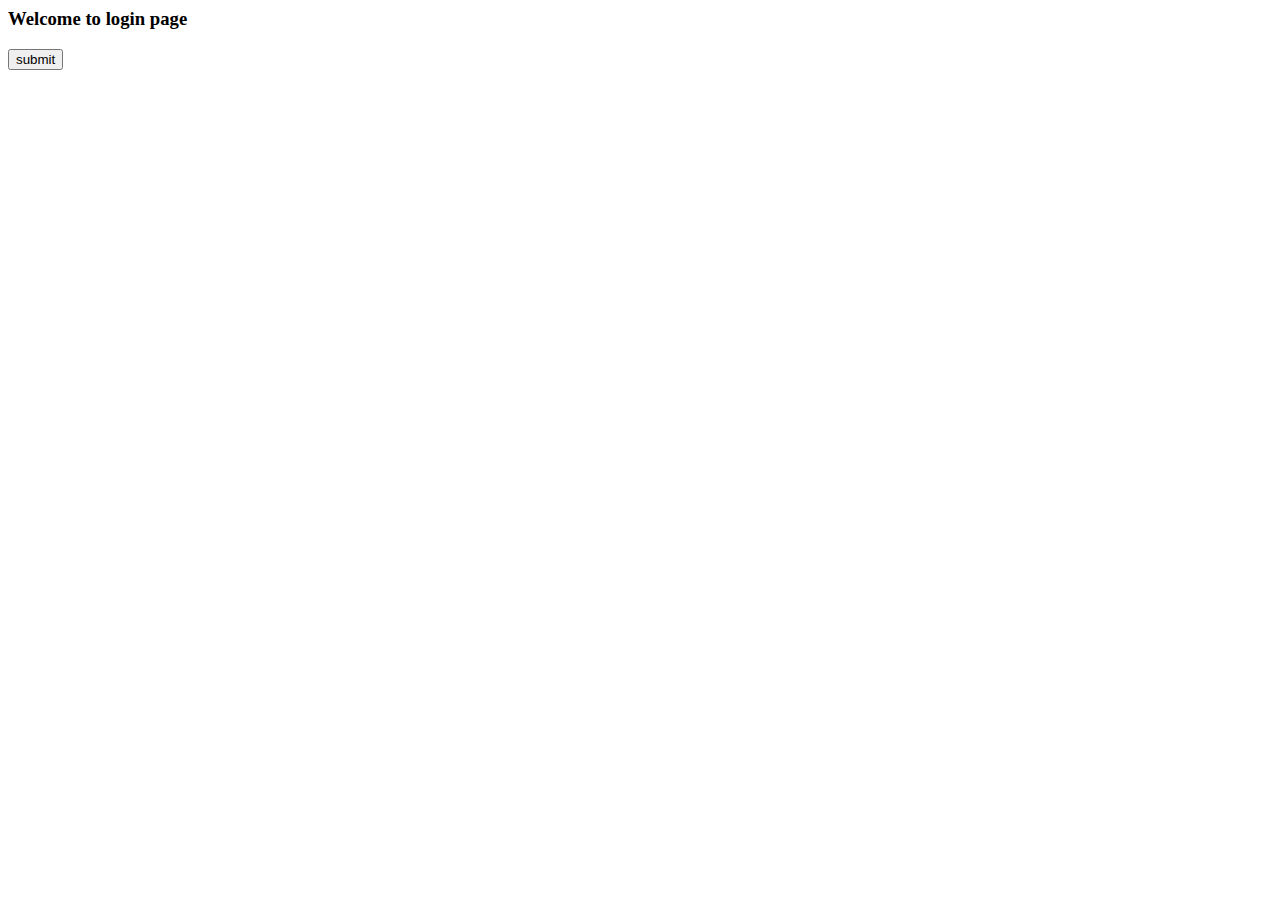
<file: logout.html>
<html>
	<head>
		<title>Logout</title>
	</head>
	<body>
		<h3>Welcome to login page</h3>
		<form action="LogOutServlet" method="post">
			<input type="submit" value="submit">
		</form>
	</body>
</html>
</file>
